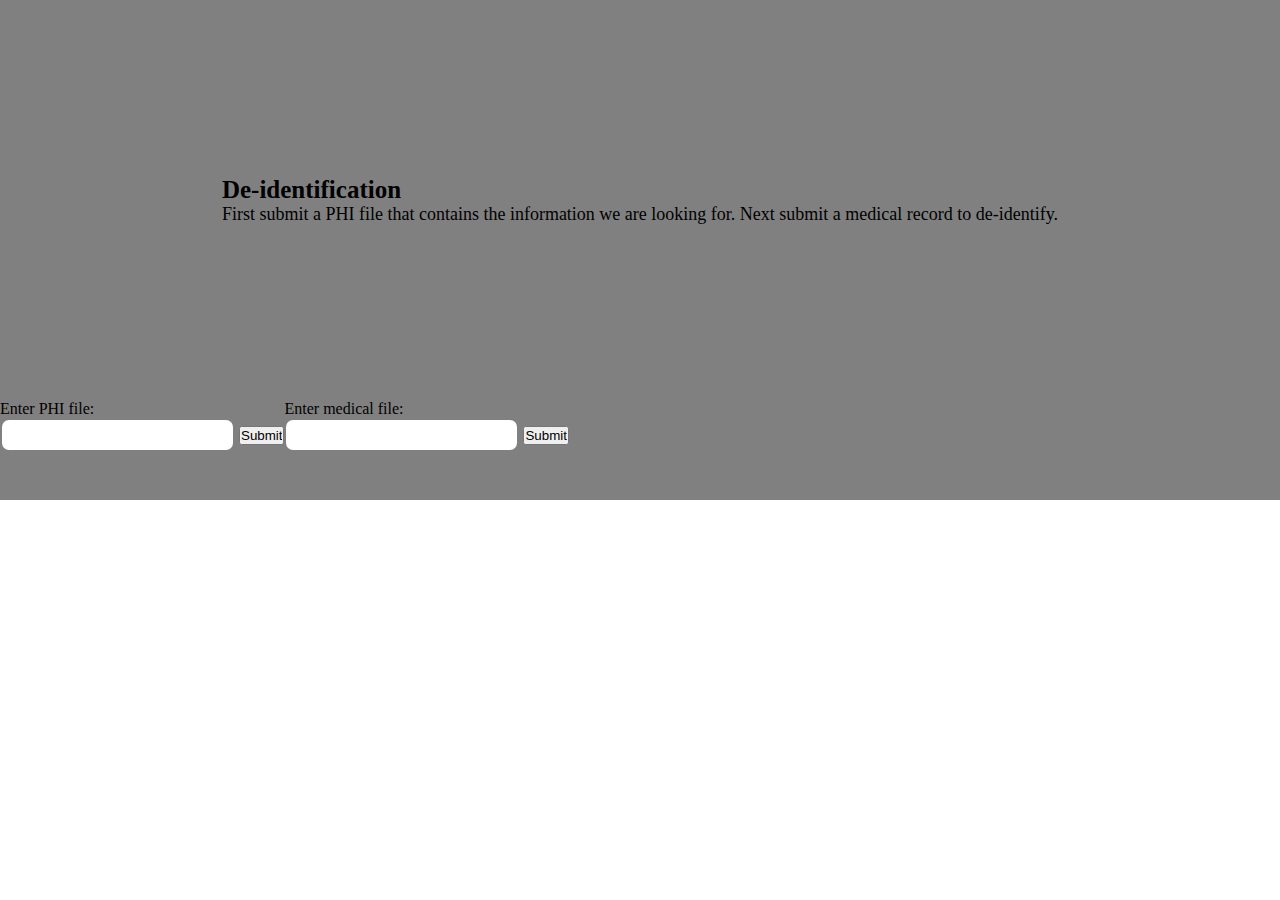
<file: index.html>
<!DOCTYPE html>
<html lang="en">
<head>
    <meta charset="UTF-8">
    <meta name="viewport" content="width=device-width, initial-scale=1.0">
    <title>De-identification program</title>
    <link rel="stylesheet" href="style.css">
<head>

<body>

    <section class="firstsection">
        <div class="box-main">
            <div class="first-half">
                <h1 class="text-big" id="web"> De-identification
                </h1>
                <p class="text-small">
                    First submit a PHI file that contains the information we are looking for. Next submit a medical record
                    to de-identify.
                </p>
            </div>
        </div>
        <nav class="navbar">
            <div class="insert-nav">
                <form action ="/phiSearch.py" method="get">
                    <label for="fileinput">Enter PHI file:</label><br>
                    <input type="text" name="fileinput" id="fileinput" multiple>
                    <input type="submit" value="Submit">
                </form>
            </div>
            <div class="insert-nav">
                <form action ="/phiSearch.py" method="get">
                    <label for="medicalfile">Enter medical file:</label><br>
                    <input type="text" name="medicalfile" id="medicalfile" multiple>
                    <input type="submit" value="Submit">
                </form>
            </div>
        </nav>
    </section>




</body>

</html>
</file>
<file: style.css>
*{
    margin: 0;
    padding: 0;
}

.navbar{
    display: flex;
    align-items: center;
    positon: sticky;
    top: 0;
    padding: 15px
    cursor: pointer;

}
.background{
    background: white;
    background-size: cover;
}
.firstsection{
    background-color: grey;
    height: 500px;
}
.box-main{
    display: flex;
    justify-content: center;
    align-items: center;
    color: black;
    max-width: 80%;
    margin: auto;
    height: 80%;
}
.firsthalf {
    width: 100%;
    display: flex;
    flex-direction: column;
    justify-content: center;
}
.text-big {
    font-family: 'Piazzolla', serif;
    font-weight: bold;
    font-size: 25px;
}

.text-small {
    font-size: 18px;
}
.insert-nav{
    width: 100%
    text-align:right;
}
.input[type=submit]{
    padding: 8px 20px;
    margin: 7px 5px;
    border: 2px solid white;
    border-radius: 8px;
    background: none;
    color: white;
    cursor: pointer;
    display: inline-block
}

#fileinput{
    box-sizing: border-box;
    padding: 5px;
    font-size: 17px;
    border: 2px solid grey;
    border-radius: 9px;
}
#medicalfile{
    box-sizing: border-box;
    padding: 5px;
    font-size: 17px;
    border: 2px solid grey;
    border-radius: 9px;
}
.btn {
    padding: 8px 20px;
    margin: 7px 0;
    border: 2px solid white;
    border-radius: 8px;
    background: none;
    color: white;
    cursor: pointer;
    display: inline-block
}
.btn-sm{
    padding: 8px 20 px;
    margin: 7px 5px;
}

.box-main {
    display: flex;
    justify-content: center;
    align-items: center;
    color: black;
    max-width: 80%;
    margin: auto;
    height: 80%;
}
.text{
    font-size: 18px;
}
</file>
